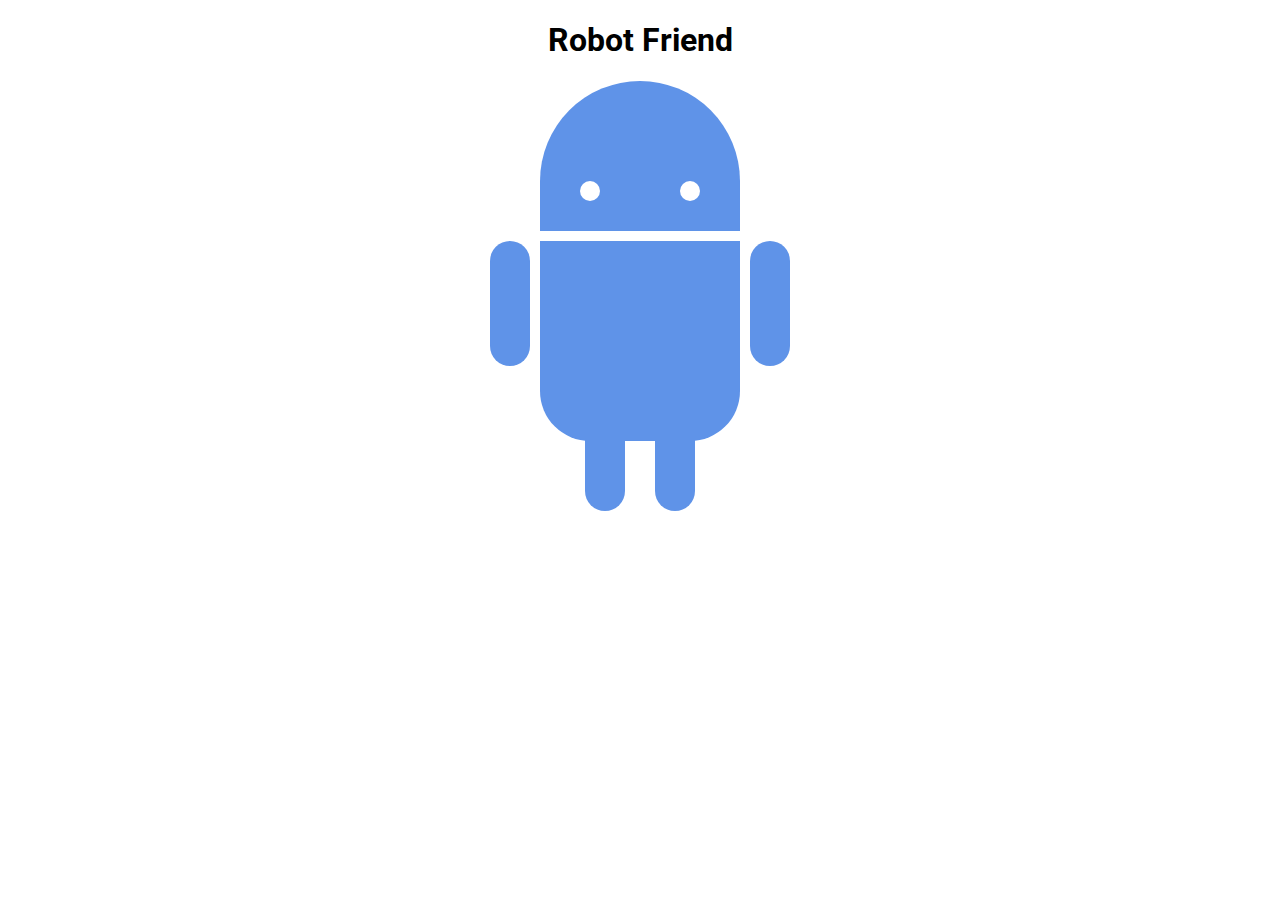
<file: RoboTask_ZTM/index.html>
<!DOCTYPE html>
<html>
<head>
	<title>RoboPage</title>
	<link rel="stylesheet" type="text/css" href="style.css">
	<link href="https://fonts.googleapis.com/css?family=Roboto" rel="stylesheet">
</head>
<body>
	<h1>Robot Friend</h1>
	<div class="robots">
		<div class="android"> 
			<div class="head"> 
				<div class="eyes"> 
					<div class="left_eye"></div> 
					<div class="right_eye"></div>
				</div> 
			</div> 
			<div class="upper_body"> 
				<div class="left_arm"></div> 
				<div class="torso"></div> 
				<div class="right_arm"></div> 
			</div> 
			<div class="lower_body"> 
				<div class="left_leg"></div> 
				<div class="right_leg"></div> 
			</div> 
		</div>
	</div>
</body>
</html>
</file>
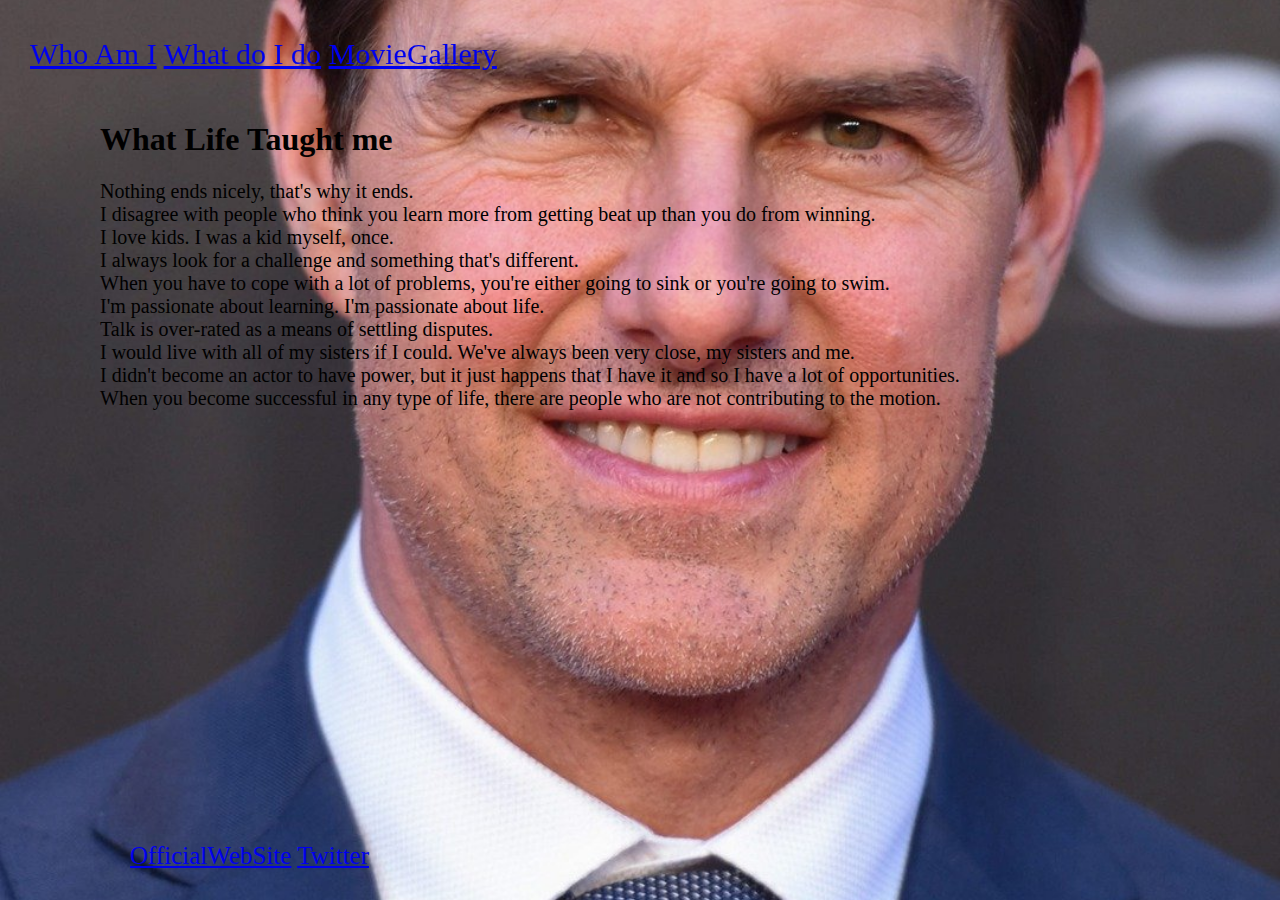
<file: TushaarTasks/index.html>
<!DOCTYPE html>
<html lang="en">
<header>
    <meta charset="UTF-8">
    <link type="text/css" rel="stylesheet" href="style.css">
</header>
<body>
<h1> What Life Taught me </h1>
<div class="header">

    <a href="https://en.wikipedia.org/wiki/Tom_Cruise"> Who Am I</a>
    <a href="https://en.wikipedia.org/wiki/Tom_Cruise_filmography">What do I do</a>
    <a href="https://www.imdb.com/name/nm0000129/mediaindex">MovieGallery</a>
</div>
<div class="bottomcenter">
    <ui>
        <a href="http://www.tomcruise.com/"> OfficialWebSite</a>
        <a href="https://twitter.com/tomcruise">Twitter</a>
    </ui>
</div>
<p>Nothing ends nicely, that's why it ends.<br>
    I disagree with people who think you learn more from getting beat up than you do from winning.<br>
    I love kids. I was a kid myself, once.<br>
    I always look for a challenge and something that's different.<br>
    When you have to cope with a lot of problems, you're either going to sink or you're going to swim.<br>
    I'm passionate about learning. I'm passionate about life.<br>
    Talk is over-rated as a means of settling disputes.<br>
    I would live with all of my sisters if I could. We've always been very close, my sisters and me.<br>
    I didn't become an actor to have power, but it just happens that I have it and so I have a lot of opportunities.<br>
    When you become successful in any type of life, there are people who are not contributing to the motion.<br>
</p>
</body>
</html>
</file>
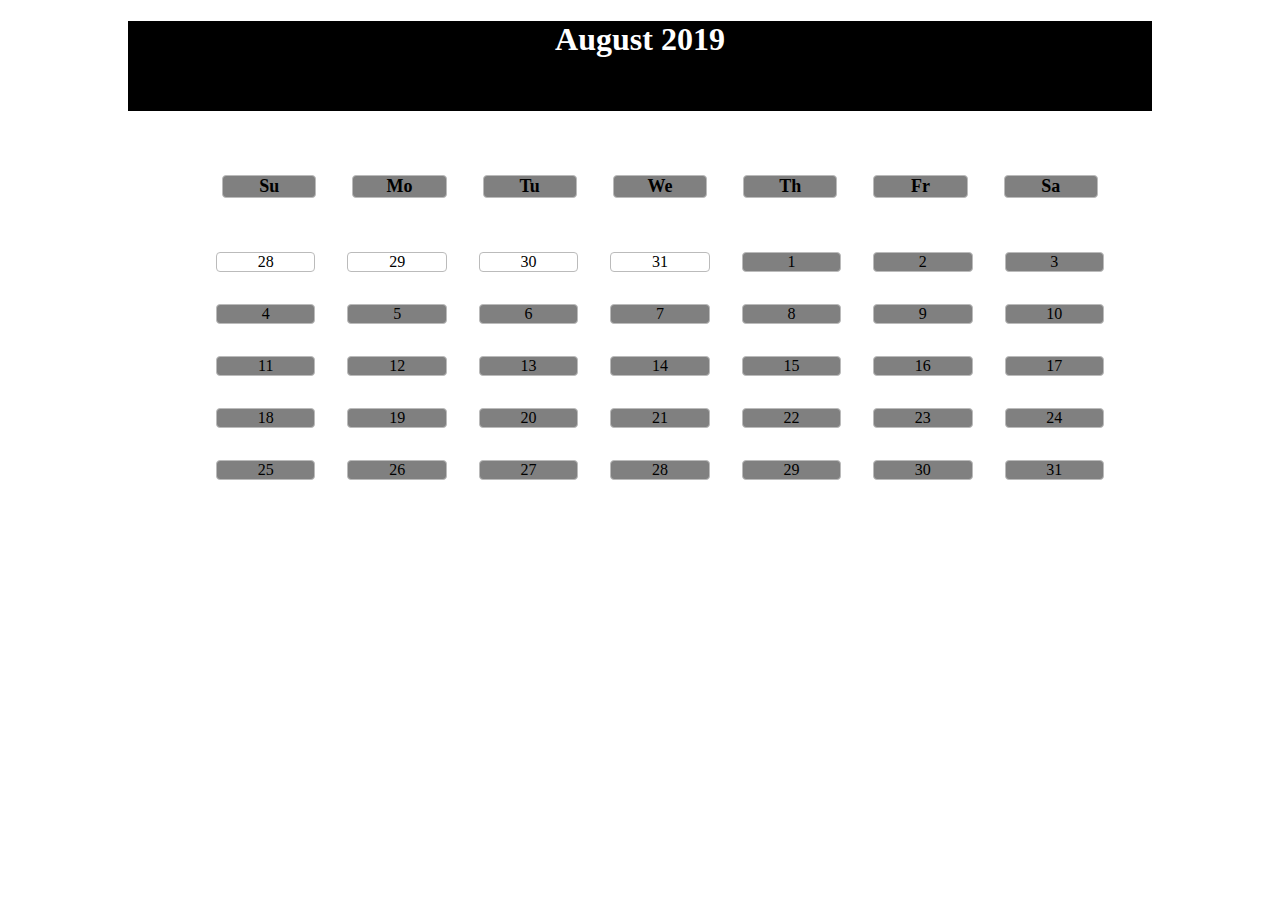
<file: CalenderGrid/src/index.html>
<!DOCTYPE html>
<html lang="en">
<head>
    <meta charset="UTF-8">
    <title>Calender Grid</title>
    <link rel="stylesheet" type="text/css" href="style.css">
</head>
<body>
<h1> August 2019 </h1>
<ul class="Weeks">
    <li>     <class title="Sunday">Su</class>     </li>
    <li>     <class title="Monday">Mo</class>     </li>
    <li>     <class title="Tuesday">Tu</class>     </li>
    <li>     <class title="Wednesday">We</class>     </li>
    <li>     <class title="Thursday">Th</class>     </li>
    <li>     <class title="Friday">Fr</class>     </li>
    <li>     <class title="Saturday">Sa</class>     </li>

</ul>
<ul class="Days">

    <li>     <class title="Prev Month">28</class>     </li>
    <li>     <class title="Prev Month">29</class>     </li>
    <li>     <class title="Prev Month">30</class>     </li>
    <li>     <class title="Prev Month">31</class>     </li>
    <li>1</li>
    <li>2</li>
    <li>3</li>
    <li>4</li>
    <li>5</li>
    <li>6</li>
    <li>7</li>
    <li>8</li>
    <li>9</li>
    <li>10</li>
    <li>11</li>
    <li>12</li>
    <li>13</li>
    <li>14</li>
    <li>15</li>
    <li>16</li>
    <li>17</li>
    <li>18</li>
    <li>19</li>
    <li>20</li>
    <li>21</li>
    <li>22</li>
    <li>23</li>
    <li>24</li>
    <li>25</li>
    <li>26</li>
    <li>27</li>
    <li>28</li>
    <li>29</li>
    <li>30</li>
    <li>31</li>



</ul>

</body>
</html>
</file>
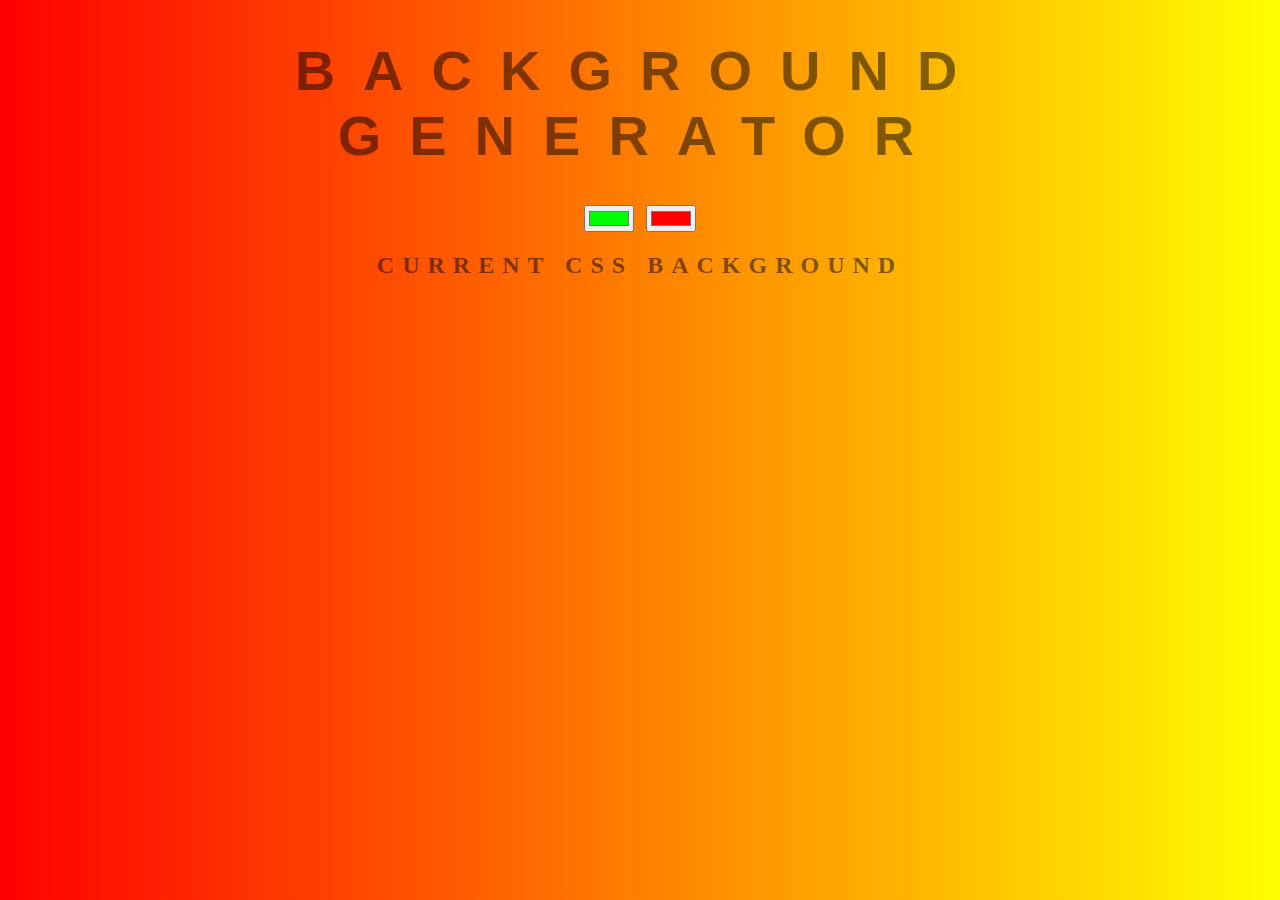
<file: JavaScript/BackGroundGenerator/index.html>
<!DOCTYPE html>
<html lang="en">
<head>
    <meta charset="UTF-8">
    <title>BackGroundGenerator</title>

    <link type="text/css" rel="stylesheet" href="style.css">


</head>
<body id="gradient">

<h1>BackGround Generator </h1>
<input oninput="setGradient()" class = "color1" type="color" name="color1" value="#00ff00">
<input oninput="setGradient()" class = "color2" type="color" name="color2" value="#ff0000">
<h2>Current CSS Background</h2>
<h3></h3>

<script type="text/javascript" src="script.js"></script>

</body>
</html>
</file>
<file: RoboTask_ZTM/style.css>
h1 {
	text-align: center;
	font-family: 'Roboto', sans-serif;
}

.robots {
	flex-wrap: wrap;
	display: flex;
	justify-content: center;
}

.head, 
.left_arm, 
.torso, 
.right_arm, 
.left_leg, 
.right_leg {
	 background-color: #5f93e8;
}

.head { 
	width: 200px; 
	margin: 0 auto; 
	height: 150px; 
	border-radius: 200px 200px 0 0; 
	margin-bottom: 10px;
} 

.eyes {
	display: flex
}

.head:hover {
	width: 300px;
    transition: 1s ease-in-out;
}

.upper_body { 
	width: 300px; 
	height: 150px;
	display: flex; 
} 

.left_arm, .right_arm { 
	width: 40px; 
	height: 125px;
	border-radius: 100px; 
} 

.left_arm { 
	margin-right: 10px; 
} 

.right_arm { 
	margin-left: 10px; 
} 

.torso { 
	width: 200px; 
	height: 200px;
	border-radius: 0 0 50px 50px; 
} 

.lower_body { 
	width: 200px; 
	height: 200px;
	/* This is another useful property. Hmm what do you think it does?*/
	margin: 0 auto;
	display: flex; 
} 

.left_leg, .right_leg { 
	width: 40px; 
	height: 120px;
	border-radius: 0 0 100px 100px; 
} 

.left_leg { 
	margin-left: 45px; 
} 

.left_leg:hover {
	-webkit-transform: rotate(20deg);
    -moz-transform: rotate(20deg);
    -o-transform: rotate(20deg);
    -ms-transform: rotate(20deg);
    transform: rotate(20deg);
}

.right_leg { 
	margin-left: 30px; 
}

.left_eye, .right_eye { 
	width: 20px; 
	height: 20px; 
	border-radius: 15px; 
	background-color: white;  
} 

.left_eye { 
	/* These properties are new and you haven't encountered
	in this course. Check out CSS Tricks to see what it does! */
	position: relative; 
	top: 100px; 
	left: 40px; 
} 

.right_eye { 
	position: relative; 
	top: 100px; 
	left: 120px; 
}
</file>
<file: TushaarTasks/style.css>
body
{
background-image: url("img/Tom1.jpg");
    background-size: cover ;
     background-repeat: no-repeat;
     background-position: center;
     background-origin:content-box;
     padding: 30px;
     margin: 70px;
     height:auto;
     display: inline-block;
}

.header, a:hover
{
    position: fixed;
      top: 4px;
      left: 50px;
      padding: 30px;
      font-size: 30px;
      line-height: 40px;
      cursor:url(mickey cursor.png);
      border-spacing: 15px 50px;
       border-radius: 0 5px 5px 0;
     tab-size:16;
      left: 0;
}

p
{
    font-size:20px;
}

.bottomcenter
{
           text-align:center;
           position: absolute;
           bottom:0;
           padding: 30px;
           font-size: 25px;
           cursor:url(mickey cursor.png);
           float: none;
}
</file>
<file: CalenderGrid/src/style.css>
body
{
    margin-left: 10%;
    margin-right: 10%;

}
h1
{
display:flex;
justify-content:center;
font-weight:italic;
margin-bottom: 2em;
  background: #000;
  color: #fff;
  min-height: 10vh;


}

.Weeks, .Days
{
  display:grid;
  grid-template-columns: repeat(7, 1fr);
  grid-auto-flow: dense;
  grid-gap: 2em;
  margin : 3em;


}

li
{

    Display:grid;
    list-style:none;
    background-color:grey;
     text-align:center;

          border-radius:4px;
          border: 1px solid #bbb;
}

.Weeks
{
    background-color:white;
    font-family: "Times New Roman", Times, serif;
    font-size: large;
    font-weight:bold;

}
ul.Days li:nth-child(1),
ul.Days li:nth-child(2),
 ul.Days li:nth-child(3),
 ul.Days li:nth-child(4){
  background-color: #fff;
}


.Prev
{

    background-color:#fff;

}






























/*h1
{
    display:flex;
    font-size: 50px;
    justify-content:center;
    margin-bottom: 1em;
    background: #000;
      color: #fff;
      min-height: 10vh;

}

.Weeks, .Days
{
    display:grid;
    grid-template-column:repeat(7,1fr);
    grid-gap:2em;
    text-decoration:none;
    margin:0 auto;
    max-width: 64em;
      padding: 0;

}

li
{
    display:grid;
     justify-content:center;

     margin-left: 0;
       font-size: calc(16px + (21 - 16) * ((100vw - 300px) / (1600 - 300)));
}

u1.weeks
{
    border: none;
      font-weight: 800;
      text-decoration: none;
}

.Days button:first-child
{
    grid-column: 2;
}*/
</file>
<file: JavaScript/BackGroundGenerator/style.css>
body
{
    font: 'Raleway', sans-serif;
    color: rgba(0,0,0,.5);
    text-align: center;
    text-transform : uppercase;
    letter-spacing : 0.5em;
    top: 15%;
    background: linear-gradient(to right, red, yellow);
}

h1
{
    font: 600 3.5em 'Raleway', sans-serif;
    color: rgba(0,0,0,0.5);
    text-align: center;
    text-transform: uppercase;
    letter-spacing: 0.5em;
    width: 100%;
}

h3
{
    font: 900 1em 'Raleway', sans-serif;
    color: rgba(0,0,0,0.5);
    text-align: center;
    text-transform: none;
    letter-spacing: 0.01em;

}
</file>
